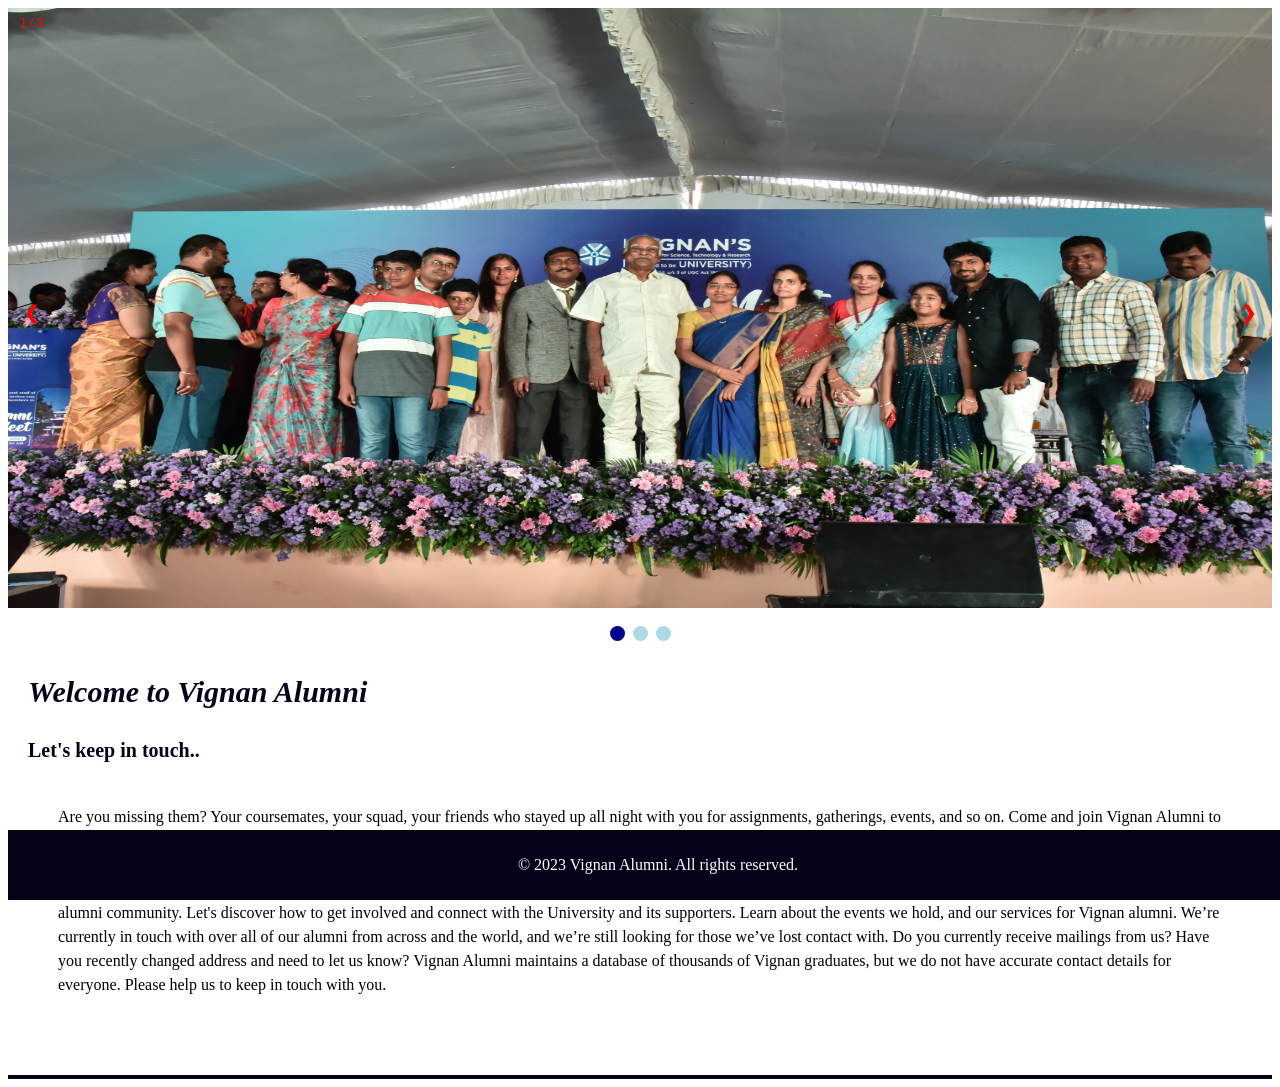
<file: Alumni/index.html>
<!DOCTYPE html>
<html lang="en">
<head>
    <meta charset="UTF-8">
    <meta name="viewport" content="width=device-width, initial-scale=1.0">
    <title>Vu Aluma</title>
    <link rel="stylesheet" href="css/header_navigationbar.css">
    <link rel="stylesheet" href="css/index.css">
    <?php include_once "setting/index_navigation.php"; ?>
    <style>
        /* Add your custom CSS for the footer here */
        footer {
            background-color: #050119;
            color: #ffffff;
            text-align: center;
            padding: 10px;
            position: fixed;
            bottom: 0;
            width: 100%;
        }
    </style>
</head>
<body>

<!-- Header Section -->
<header>
    <nav>
        <!-- Add your header navigation content here -->
    </nav>
</header>

<!-- Main Content Section -->
<div id="welcome">

    <div class="slideshow-container">
        <div class="mySlides fade">
            <div class="numbertext">1 / 3</div>
            <img class="img" src="pictures/UMP.webp"  width="100%" >
        </div>

        <div class="mySlides fade">
            <div class="numbertext">2 / 3</div>
            <img class="img" src="pictures/friends.webp" width="100%" >
        </div>

        <div class="mySlides fade">
            <div class="numbertext">3 / 3</div>
            <img class="img" src="pictures/friends2.webp"  width="100%" >
        </div>

        <a class="prev" onclick="plusSlides(-1)">&#10094;</a>
        <a class="next" onclick="plusSlides(1)">&#10095;</a>

    </div>
    <br>

    <div style="text-align:center">
        <span class="dot" onclick="currentSlide(1)"></span> 
        <span class="dot" onclick="currentSlide(2)"></span> 
        <span class="dot" onclick="currentSlide(3)"></span> 
    </div>
    <script src="javascript/index.js"></script>

    <p class="p1">Welcome to Vignan Alumni</p>
    <p class="p2">Let's keep in touch.. <br><br> </p>
    <p class="p3">Are you missing them? Your coursemates, your squad, your friends who stayed up all night
        with you for assignments, gatherings, events, and so on. Come and join Vignan Alumni to keep in touch with
        your friends that you miss!<br><br> 
        Welcome back dearest alumni. Genuinely, one of our greatest assets is our global network of alumni. This page
        is to celebrate your achievements and provides you access to our alumni community. Let's discover how to get
        involved and connect with the University and its supporters. Learn about the events we hold, and our services
        for Vignan alumni. We’re currently in touch with over all of our alumni from across and the world, and
        we’re still looking for those we’ve lost contact with. Do you currently receive 
        mailings from us? Have you recently changed address and need to let us know? Vignan Alumni 
        maintains a database of thousands of Vignan graduates, but we do not have accurate 
        contact details for everyone. Please help us to keep in touch with you. </p>
    <br><br><br>
    <hr color="#050119" size="4"/>
</div>

<!-- Footer Section -->
<footer>
    <p>&copy; 2023 Vignan Alumni. All rights reserved.</p>
    <!-- Add more footer content as needed -->
</footer>

</body>
</html>
</file>
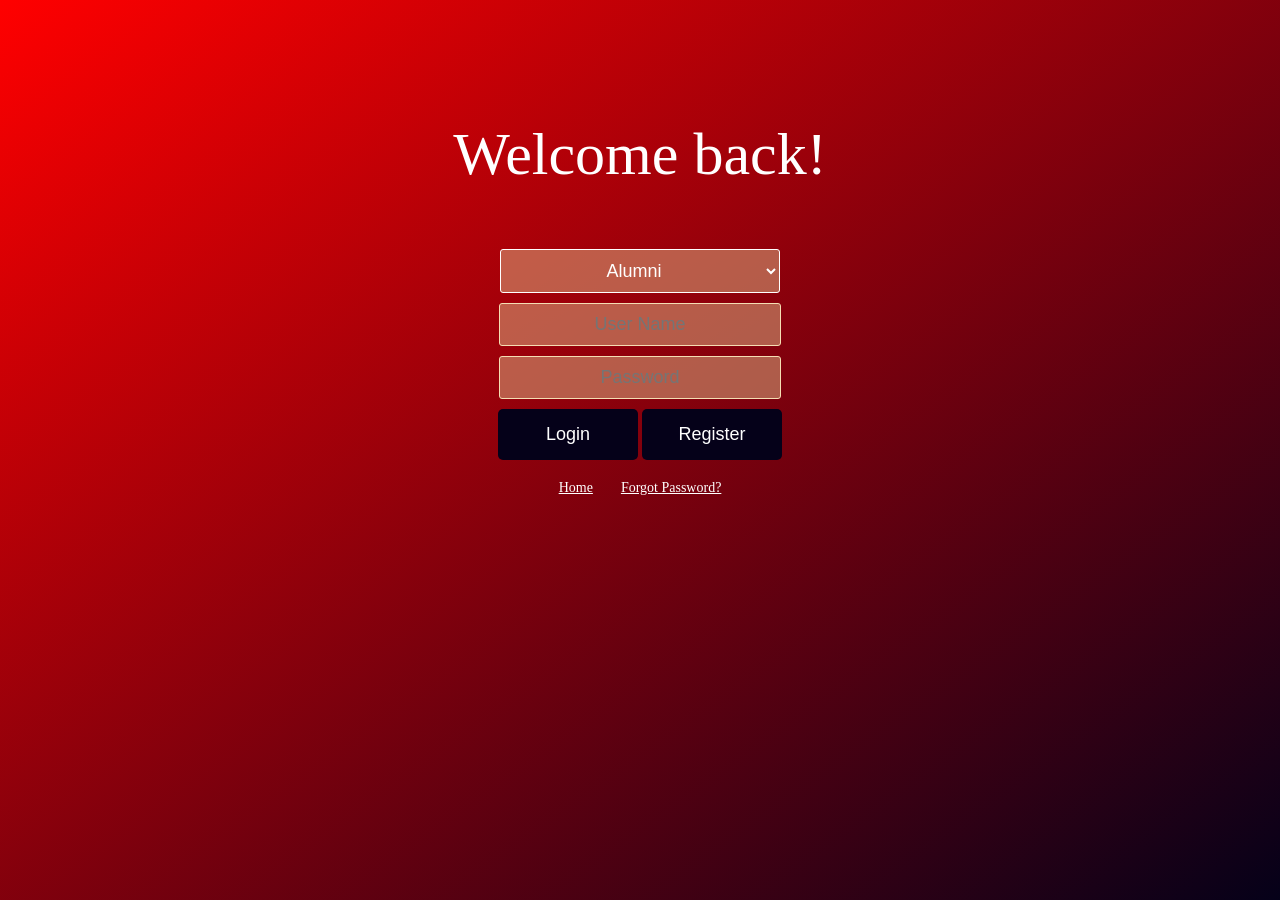
<file: Alumni/login.html>
<!DOCTYPE html PUBLIC "-//W3C//DTD XHTML 1.0 Transitional//EN" "http://www.w3.org/TR/xhtml1/DTD/xhtml1-transitional.dtd">
<html xmlns="http://www.w3.org/1999/xhtml">
<head>
<meta http-equiv="Content-Type" content="text/html; charset=utf-8" />
<title>Vignan ALumni Login</title>
</head>

<link rel="stylesheet" href="css/login.css" />
  
<body>
<div class="login_wrapper">
	<div class="login_container">
		<h1>Welcome back!</h1>
		
		<form class="login_form" method="post">
        	<select name="login_usertype" >
            <option value="alumni">Alumni</option>
            <option value="administrator"> Administrator</option>
            </select>
			<input type="text" placeholder="User Name" name="login_userid">
			<input type="password" placeholder="Password" name="login_password">
			<button type="submit" name="login" formaction="login_status.php">Login</button>
            <button type="submit" name="register" formaction="register.html">Register</button>
            <br /><br /><a href="index.php">Home</a> &nbsp;&nbsp;&nbsp;&nbsp;&nbsp;
            <a href="forgot_password.php">Forgot Password?</a>
		</form>
	</div>
</div>
</body>
</html>
</file>
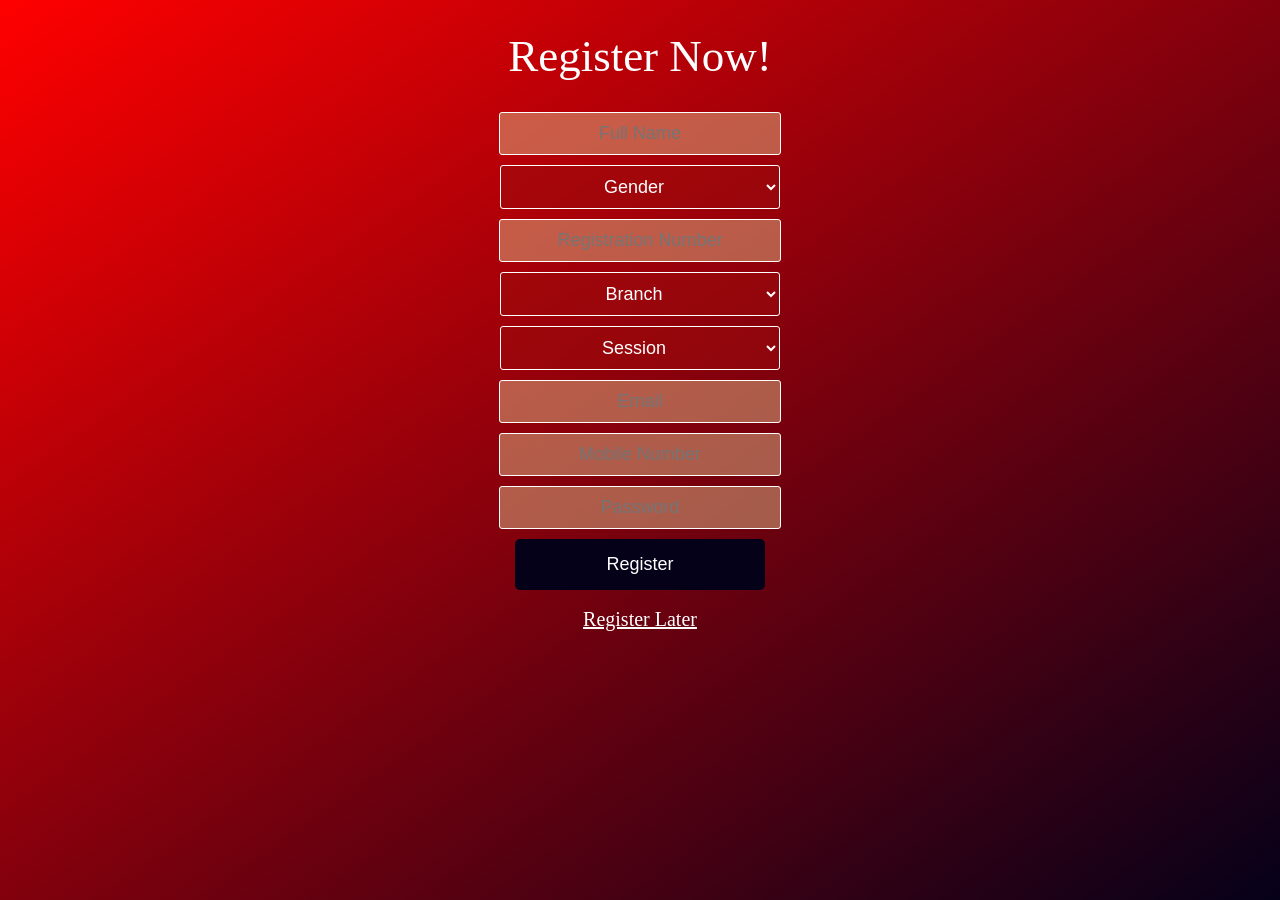
<file: Alumni/register.html>
<!DOCTYPE html PUBLIC "-//W3C//DTD XHTML 1.0 Transitional//EN" "http://www.w3.org/TR/xhtml1/DTD/xhtml1-transitional.dtd">
<html xmlns="http://www.w3.org/1999/xhtml">
<head>
<meta http-equiv="Content-Type" content="text/html; charset=utf-8" />
<title>Vignan Alumni Member Register</title>
</head>
<link rel="stylesheet" href="css/register.css" />

<body>
<div class="register_wrapper">
	<div class="register_container">
		<h1>Register Now!</h1>
		
		<form class="register_form" method="post">
			<input type="text" placeholder="Full Name" name="pi_name" required>
			<select id="select" name="pi_gender" required>
				<option>Gender</option>
				<option>Male</option>							
				<option>Female</option>
				<option>Others</option>
			</select>
			<input type="text" placeholder="Registration Number" name="pi_register" required>
			<select id="select" name="pi_branch" required>
				<option>Branch</option>							
				<option>CSE</option>
				<option>ECE</option>
				<option>EE</option>
				<option>Chemical</option>
				<option>FOOD</option>
				<option>MECH</option>
				<option>IT</option>
			</select>
			<select id="select" name="pi_session" required>
				<option>Session</option>							
				<option>2005-2009</option>
				<option>2006-2010</option>
				<option>2007-2011</option>
				<option>2008-2012</option>
				<option>2009-2013</option>
				<option>2010-2014</option>
				<option>2011-2015</option>
				<option>2012-2016</option>
				<option>2013-2017</option>
				<option>2014-2018</option>
				<option>2015-2019</option>
				<option>2016-2020</option>
				<option>2017-2021</option>
				<option>2018-2022</option>
				<option>2019-2023</option>
				<option>2020-2024</option>
				<option>2021-2025</option>
				
			</select>
			<input type="email" placeholder="Email" name="pi_email" required>
			<input type="text" placeholder="Mobile Number" name="pi_mobile" id="mobile" maxlength="10" pattern="[0-9]{10}"required>
			<input type="password" placeholder="Password" name="pi_password" required>
            <button type="submit" name="register" formaction="registration_status.php" onclick="check()" >Register</button>
            <br /><br /><a href="index.php">Register Later</a>
		</form>
	</div>
</body>
<script>
	function check(){
	var phoneno=/^\d{10}$/;
	var my=document.getElementById('mobile')
	if(my.value.match(phoneno))
	{
		return true;
	}
	else
	{
		alert ("ENTER VALID MOBILE NUMBER");
		return false;
	}
	}
</script>
</html>
</file>
<file: Alumni/css/header_navigationbar.css>
@charset "utf-8";
/* CSS Document */
body
{
	background-color:white;
}
.table
{
	background-color:#050119;
	border:none;
	margin:0;
	width:100%;
}
.ul1
{
	margin:0;
	padding:0;
}
.li_image
{
	background-color:#050119;
	float:left;
	list-style-type:none;
}
.li1
{
	background-color:#050119;
	float:left;
	list-style-type:none;
}
.li1 a
{
	display:block;
	padding:20px 20px;
	text-decoration:none;
    text-align:center;
}
.li1 a:hover
{
    background-color: red;
}
.li2
{
	background-color:#050119;
	float:right;
	list-style-type:none;
}
.li2 a
{
	display:block;
	padding:20px 20px;
	text-decoration:none;
    text-align:center;
}
.li2 a:hover
{
    background-color: red;
}
.active
{
    background-color: darkblue;
}
.span1
{
	color:lightblue;	
}
.span2
{
	color:lightblue;	
}
.dropdown 
{
    position: relative;
    display:inline-block;
}
.dropdown-content 
{
    display: none;
    position: absolute;
    background-color: lightblue;
    min-width: 160px;
    box-shadow: 0px 8px 16px 0px rgba(0,0,0,0.2);
    z-index: 1;
	list-style-type:none;
}
.dropdown-content a 
{
    color: black;
    padding: 12px 16px;
    text-decoration: none;
    display: block;
}
.dropdown-content a:hover 
{
	background-color:red;
}

.dropdown:hover .dropdown-content 
{
    display:inline-block;
}
</file>
<file: Alumni/css/index.css>
@charset "utf-8";
/* CSS Document */

.p1
{
	color:#050119;
	padding-left:20px;
	font-size:30px;
	font-style:oblique;
	font-weight:bolder;
	font-family:"Palatino Linotype", "Book Antiqua", Palatino, serif;
}
.p2
{
	color:#050119;
	padding-left:20px;
	padding-right:50px;
	font-size:20px;
	font-weight:bold;
	font-family:Georgia, "Times New Roman", Times, serif;
}
.p3
{
	padding-left:50px;
	padding-right:50px;
	font-size:16px;
	font-family:Georgia, "Times New Roman", Times, serif;
	line-height:1.5;
}

.ul_2
{
	margin-left:50px;
	padding-left:20px;
	font-size:10px;
	font-family:Georgia, "Times New Roman", Times, serif;
}

#index_totop
{
	display: none;
  	position: fixed;
  	bottom: 20px;
  	right: 30px;
  	z-index: 99;
  	border: none;
  	outline: none;
  	background-color:rgb(255, 136, 136);
	padding:10px;
  	border-radius: 4px;
}
#index_totop:hover
{
	background-color:red;
}

.mySlides {display: none}
.img {vertical-align: middle; width:100%; height: 600px}
/* Slideshow container */
.slideshow-container {
  max-width: 1500px;
  position: relative;
  margin: auto;
}
/* Next & previous buttons */
.prev, .next {
  cursor: pointer;
  position: absolute;
  top: 50%;
  width: auto;
  padding: 16px;
  margin-top: -22px;
  color: red;
  font-weight: bold;
  font-size: 18px;
  transition: 0.6s ease;
  border-radius: 0 3px 3px 0;
}

/* Position the "next button" to the right */
.next {
  right: 0;
  border-radius: 3px 0 0 3px;
}

/* On hover, add a black background color with a little bit see-through */
.prev:hover, .next:hover {
  background-color: rgba(0,0,0,0.8);
}

/* Caption text */
.text {
  color: red;
  font-size: 30px;
  padding: 8px 12px;
  position: absolute;
  bottom: 8px;
  width: 100%;
  text-align: center;
  font-family: Arial Verdana, sans-serif; 
  margin:0;
  box-sizing: border-box;
}

/* Number text (1/3 etc) */
.numbertext {
  color: red;
  font-size: 12px;
  padding: 8px 12px;
  position: absolute;
  top: 0;
  font-family: Verdana, sans-serif; 
  margin:0
}

/* The dots/bullets/indicators */
.dot {
  cursor: pointer;
  height: 15px;
  width: 15px;
  margin: 0 2px;
  background-color:lightblue;
  border-radius: 50%;
  display: inline-block;
  transition: background-color lightblue ease;
}

.active, .dot:hover {
  background-color: darkblue;
}


/* Fading animation */
.fade {
  -webkit-animation-name: fade;
  -webkit-animation-duration: 1.5s;
  animation-name: fade;
  animation-duration: 1.5s;
}

@-webkit-keyframes fade {
  from {opacity: .4} 
  to {opacity: 1}
}

@keyframes fade {
  from {opacity: .4} 
  to {opacity: 1}
}

/* On smaller screens, decrease text size */
@media only screen and (max-width: 300px) {
  .prev, .next,.text {font-size: 11px}
}

.img2 { text-align: center;}
</file>
<file: Alumni/css/login.css>
@charset "utf-8";
/* CSS Document */

body
{
	box-sizing: border-box;
	color:white;
	margin: 0;
	padding: 0;
}
.login_wrapper 
{
  background: linear-gradient(to bottom right, red 0%, #050119 100%);
  position: absolute;
  width: 100%;
  height: 100%;
  overflow: hidden;
}
.login_container 
{
  max-width: 600px;
  margin: 0 auto;
  padding: 80px 0;
  height: 400px;
  text-align: center;
}
.login_container h1 
{
  font-size: 60px;
  transition:1s;
  font-weight: 200;
}
.login_form 
{
  padding: 20px 0;
  position: relative;
  z-index: 2;
}
.login_form select
{
	outline: 0;
  	border: 1px solid white;
  	background:rgb(222, 184, 135, 0.5);
  	width: 280px;
  	border-radius: 3px;
  	padding: 10px 15px;
  	margin: 0 auto 10px auto;
  	display: block;
  	text-align: center;
  	font-size: 18px;
  	color: white;
  	font-weight: 300;
}
.login_form select:hover
{
	background-color:white;
	color:#050119;
}
.login_form input 
{
  outline: 0;
  border: 1px solid wheat;
  background:rgb(222, 184, 135, 0.5);
  width: 250px;
  border-radius: 3px;
  padding: 10px 15px;
  margin: 0 auto 10px auto;
  display: block;
  text-align: center;
  font-size: 18px;
  color: #050119;
  font-weight: 300;
}
.login_form input:hover 
{
  background-color:white;
}
.login_form button 
{
  outline: 0;
  background-color:#050119;
  border:none;
  padding: 15px 5px;
  color:white;
  border-radius: 5px;
  width: 140px;
  font-size: 18px;
}
.login_form button:hover 
{
  background-color:red;
}
.login_form a
{
	color:white; 
	font-size:14px;
}
.login_form a:hover
{
	font-size:26px;
}
</file>
<file: Alumni/css/register.css>
@charset "utf-8";
/* CSS Document */

body
{
	box-sizing: border-box;
	color:white;
	margin: 0;
	padding: 0;
}
.register_wrapper 
{
  background: linear-gradient(to bottom right, red 0%, #050119 100%);
  position: absolute;
  width: 100%;
  height: 100%;
  overflow: hidden;
}
.register_container 
{
  max-width: 500px;
  margin:  0 auto;
  text-align: center;
}
.register_container h1 
{
  font-size: 45px;
  transition:1s;
  font-weight: 500;
}
.register_form 
{
  padding: 0px 0;
  position: relative;
  z-index: 2;
}
.register_form select
{
	outline: 0;
  	border: 1px solid white;
  	background:rgba(156, 12, 12, 0.5);
  	width: 280px;
  	border-radius: 3px;
  	padding: 10px 15px;
  	margin: 0 auto 10px auto;
  	display: block;
  	text-align: center;
  	font-size: 18px;
  	color: white;
  	font-weight: 300;
}
.register_form select:hover
{
	background-color:white;
	color:#050119;
}
.register_form input 
{
  outline: 0;
  border: 1px solid white;
  background:rgb(222, 184, 135, 0.5);
  width: 250px;
  border-radius: 3px;
  padding: 10px 15px;
  margin: 0 auto 10px auto;
  display: block;
  text-align: center;
  font-size: 18px;
  color: #050119;
  font-weight: 300;
}
.register_form input:hover 
{
  background-color:white;
}
.register_form button 
{
  outline: 0;
  background-color:#050119;
  border:none;
  padding: 15px 5px;
  color:white;
  border-radius: 5px;
  width: 250px;
  font-size: 18px;
}
.register_form button:hover 
{
  background-color:red;
}
.register_form a
{
	color:white; 
	font-size:20px;
}
.register_form a:hover
{
	font-size:26px;
}
</file>
